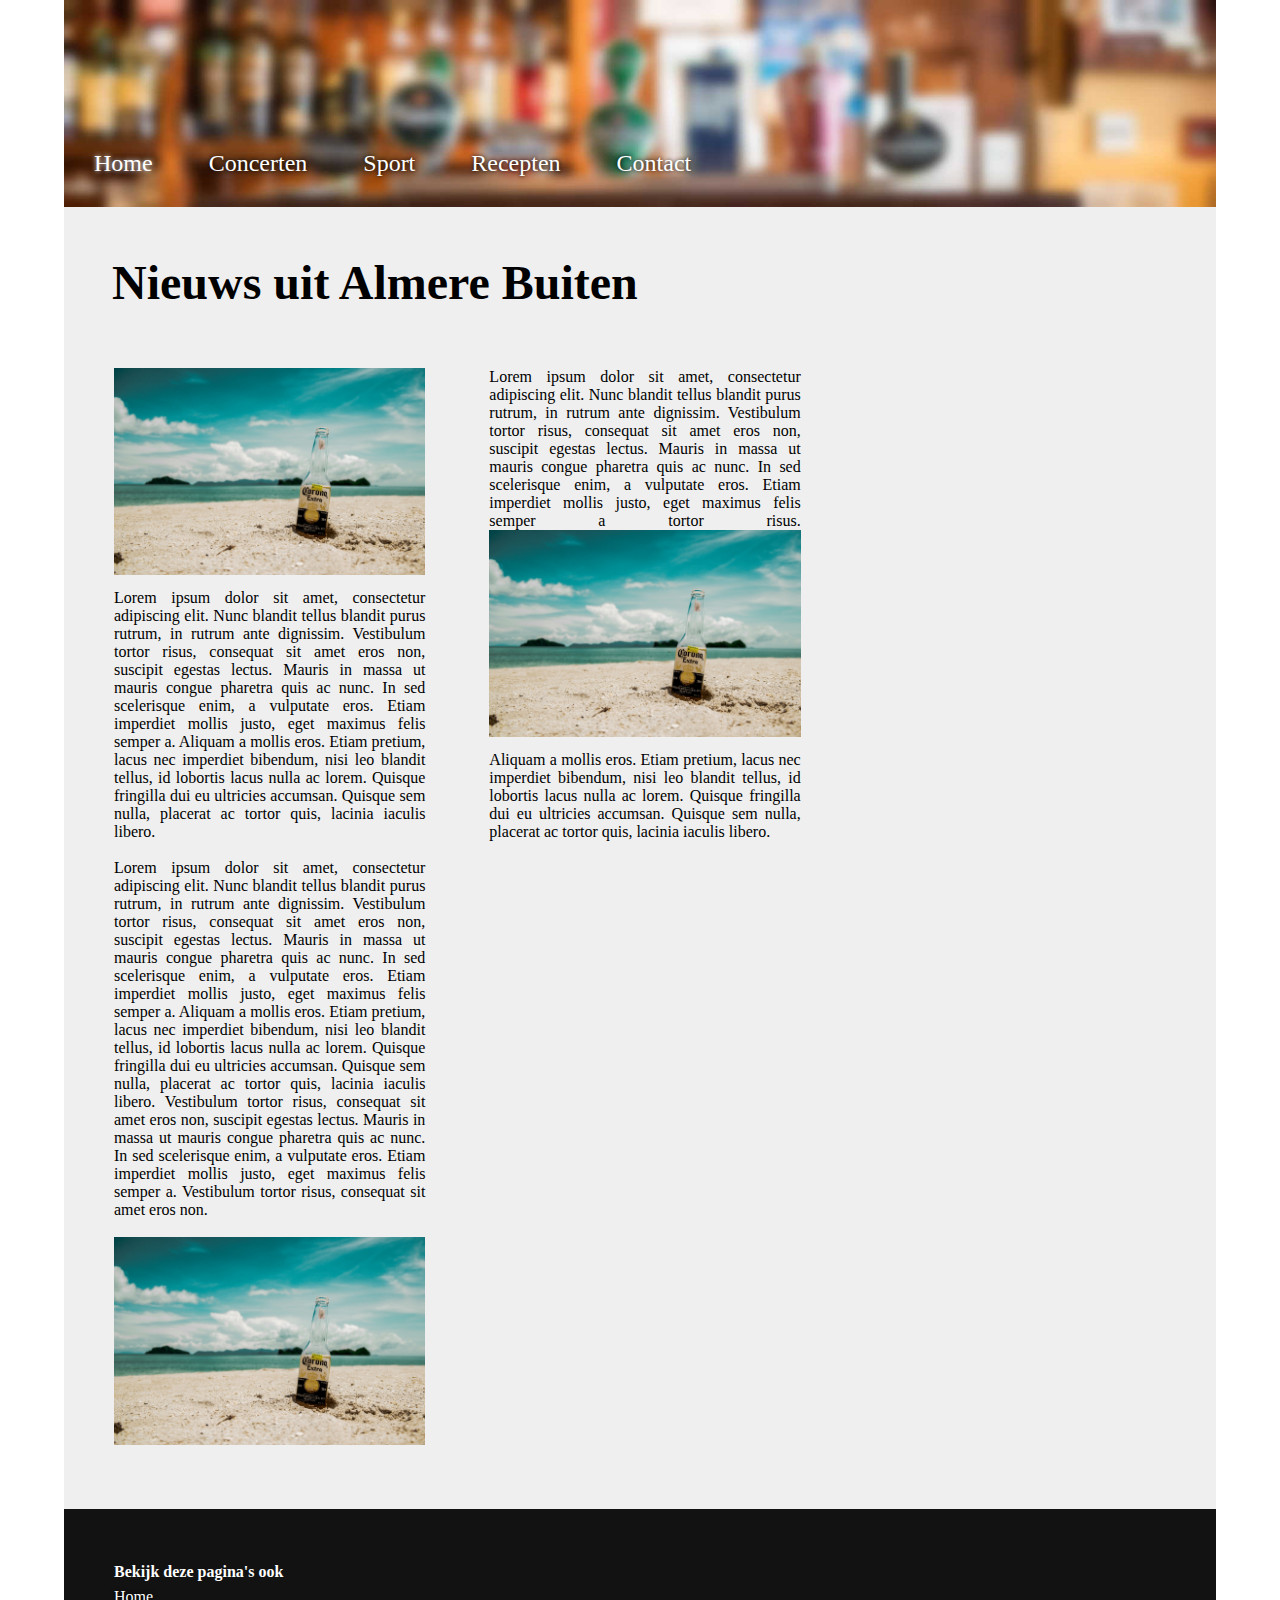
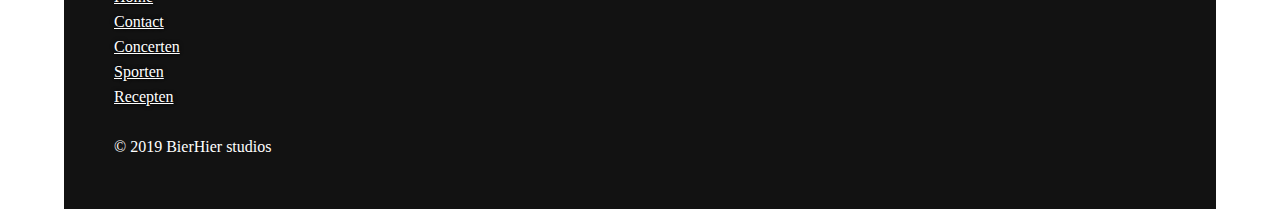
<file: index.html>
<!DOCTYPE html>
<html lang="en">
<head>
    <meta charset="UTF-8">
    <title>Bierhier- HOME</title>
    <link rel="stylesheet" href="src/style.css">
</head>
<body>
<div id="wrapper">
    <div id="topbar" style="background-image: url('images/banner1.jpg');">
        <a href="index.html" style="text-shadow: 0px 0px 5px white">Home</a>
        <a href="concerten.html">Concerten</a>
        <a href="sport.html">Sport</a>
        <a href="recepten.html">Recepten</a>
        <a href="contact.html">Contact</a>
    </div>
    <div id="articleWrapper">

        <h1 style="padding: 28px; font-size: 300%;">Nieuws uit Almere Buiten</h1>
        <article>
            <img src="images/feature1.jpg" style="width: 100%; margin-bottom: 10px;">
            Lorem ipsum dolor sit amet, consectetur adipiscing elit. Nunc blandit tellus blandit purus rutrum, in
            rutrum ante dignissim. Vestibulum tortor risus, consequat sit amet eros non, suscipit egestas lectus.
            Mauris in massa ut mauris congue pharetra quis ac nunc. In sed scelerisque enim, a vulputate eros. Etiam
            imperdiet mollis justo, eget maximus felis semper a. Aliquam a mollis eros. Etiam pretium, lacus nec
            imperdiet bibendum, nisi leo blandit tellus, id lobortis lacus nulla ac lorem. Quisque fringilla dui eu
            ultricies accumsan. Quisque sem nulla, placerat ac tortor quis, lacinia iaculis libero.
        </article>
        <article>Lorem ipsum dolor sit amet, consectetur adipiscing elit. Nunc blandit tellus blandit purus rutrum, in
            rutrum ante dignissim. Vestibulum tortor risus, consequat sit amet eros non, suscipit egestas lectus.
            Mauris in massa ut mauris congue pharetra quis ac nunc. In sed scelerisque enim, a vulputate eros. Etiam
            imperdiet mollis justo, eget maximus felis semper a tortor risus.
            <img src="images/feature1.jpg" style="width: 100%; margin-bottom: 10px;">
            Aliquam a mollis eros. Etiam pretium, lacus nec
            imperdiet bibendum, nisi leo blandit tellus, id lobortis lacus nulla ac lorem. Quisque fringilla dui eu
            ultricies accumsan. Quisque sem nulla, placerat ac tortor quis, lacinia iaculis libero.<br><br>

        </article>
        <article style="margin-top: -60px;">
            Lorem ipsum dolor sit amet, consectetur adipiscing elit. Nunc blandit tellus blandit purus rutrum, in
            rutrum ante dignissim. Vestibulum tortor risus, consequat sit amet eros non, suscipit egestas lectus.
            Mauris in massa ut mauris congue pharetra quis ac nunc. In sed scelerisque enim, a vulputate eros. Etiam
            imperdiet mollis justo, eget maximus felis semper a. Aliquam a mollis eros. Etiam pretium, lacus nec
            imperdiet bibendum, nisi leo blandit tellus, id lobortis lacus nulla ac lorem. Quisque fringilla dui eu
            ultricies accumsan. Quisque sem nulla, placerat ac tortor quis, lacinia iaculis libero. Vestibulum tortor
            risus, consequat sit amet eros non, suscipit egestas lectus. Mauris in massa ut mauris congue pharetra quis
            ac nunc. In sed scelerisque enim, a vulputate eros. Etiam imperdiet mollis justo, eget maximus felis semper
            a. Vestibulum tortor risus, consequat sit amet eros non.<br><br>
            <img src="images/feature1.jpg" style="width: 100%; margin-bottom: 10px;">
        </article>

    </div>
        <div id="footer">
            <b>Bekijk deze pagina's ook</b><br>
            <div style="text-decoration: underline;">
                <a href="index.html">Home</a><br>
                <a href="contact.html">Contact</a><br>
                <a href="concerten.html">Concerten</a><br>
                <a href="sport.html">Sporten</a><br>
                <a href="recepten.html">Recepten</a><br>
            </div>
            <br>
            &copy; 2019 BierHier studios
            <br>

        </div>



</div>
</body>
</html>
</file>
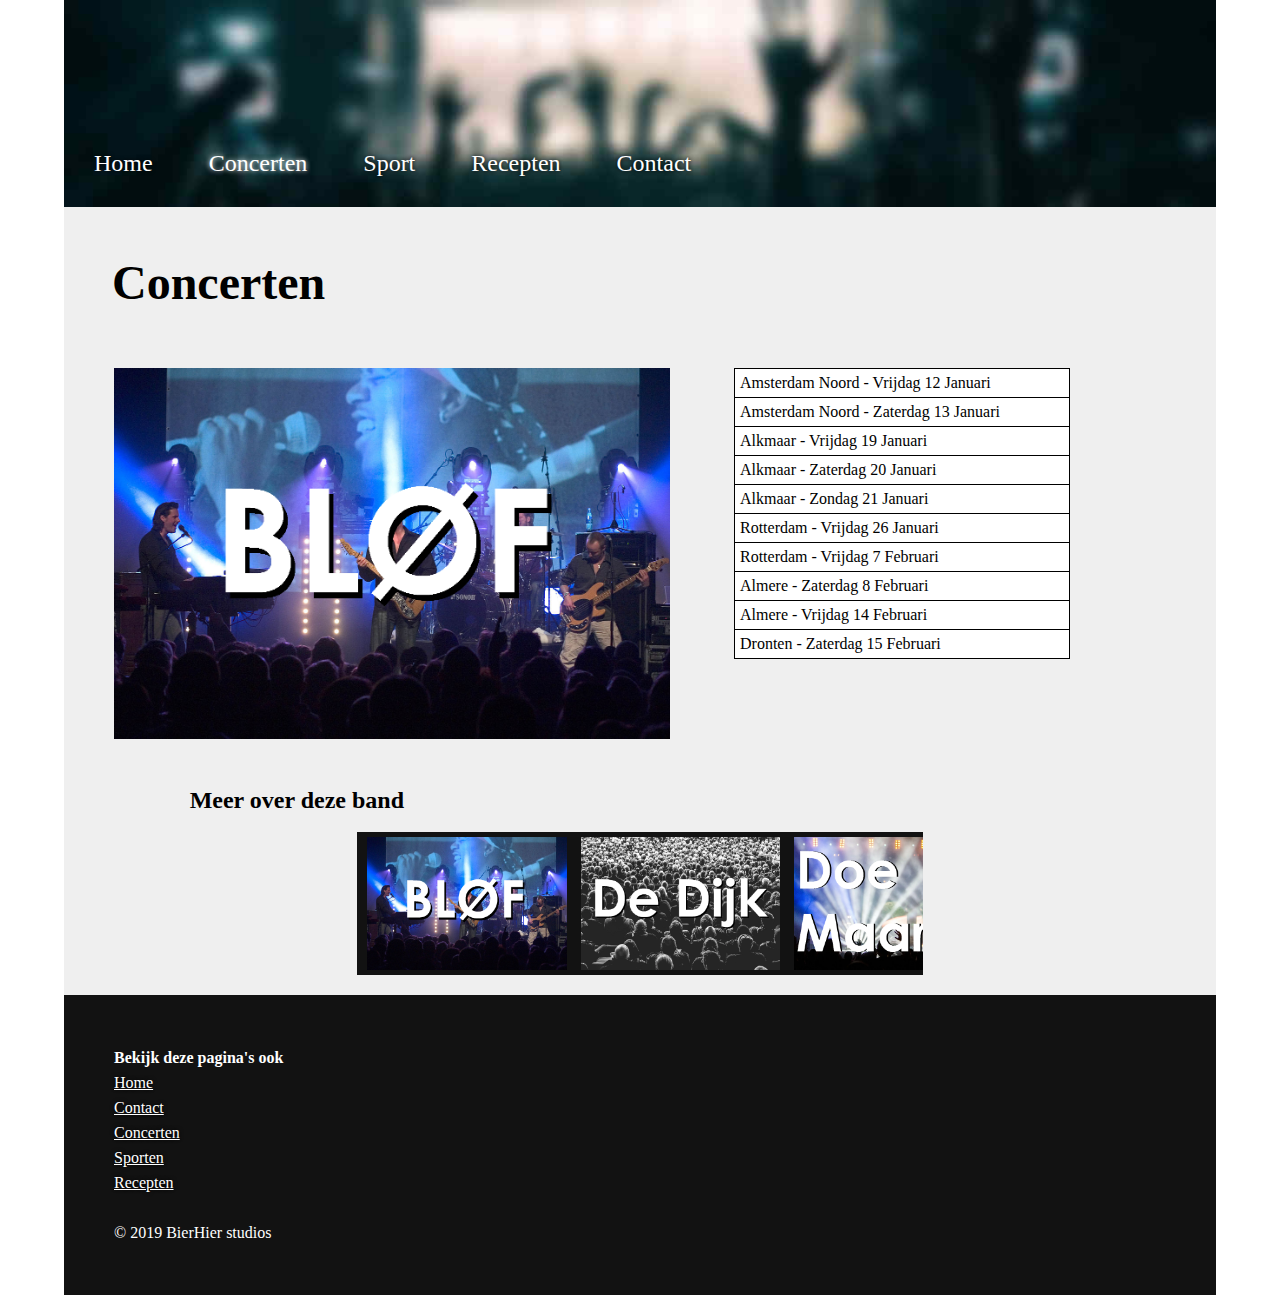
<file: concerten.html>
<!DOCTYPE html>
<html lang="en">
<head>
    <meta charset="UTF-8">
    <title>Bierhier- CONCERTEN</title>
    <link rel="stylesheet" href="src/style.css">
    <script src="src/main.js"></script>
</head>
<body>
<div id="wrapper">
    <div id="topbar" style="background-image: url('images/banner3.jpg');">
        <a href="index.html">Home</a>
        <a href="concerten.html" style="text-shadow: 0px 0px 5px white">Concerten</a>
        <a href="sport.html">Sport</a>
        <a href="recepten.html">Recepten</a>
        <a href="contact.html">Contact</a>
    </div>
    <div id="articleWrapper">

        <h1 style="padding: 28px; font-size: 300%;">Concerten</h1>
        <img id="previewImage" src="images/concert1.jpg" name="concert1.jpg" class="concertImage">
        <div id="concertList">
            <div class="concertListItem">Amsterdam Noord - Vrijdag 12 Januari</div>
            <div class="concertListItem">Amsterdam Noord - Zaterdag 13 Januari</div>
            <div class="concertListItem">Alkmaar - Vrijdag 19 Januari</div>
            <div class="concertListItem">Alkmaar - Zaterdag 20 Januari</div>
            <div class="concertListItem">Alkmaar - Zondag 21 Januari</div>
            <div class="concertListItem">Rotterdam - Vrijdag 26 Januari</div>
            <div class="concertListItem">Rotterdam - Vrijdag 7 Februari</div>
            <div class="concertListItem">Almere - Zaterdag 8 Februari</div>
            <div class="concertListItem">Almere - Vrijdag 14 Februari</div>
            <div class="concertListItem" style="border-bottom: 0px">Dronten - Zaterdag 15 Februari</div>
        </div>


        <br>
        <br>
        <h2 onclick="sendConcertDetail(document.getElementById('previewImage').name)" style="padding-left: 9.5%;">Meer over deze band</h2><br>
        <div id="concertRow">
            <center>
                <nobr>
                    <img id="concert1.jpg" onClick="concertChange(this.id)" src="images/concert1.jpg">
                    <img id="concert2.jpg" onClick="concertChange(this.id)" src="images/concert2.jpg">
                    <img id="concert3.jpg" onClick="concertChange(this.id)" src="images/concert3.jpg">
                </nobr>
            </center>
        </div>


    </div>
    <div id="footer">
        <b>Bekijk deze pagina's ook</b><br>
        <div style="text-decoration: underline;">
            <a href="index.html">Home</a><br>
            <a href="contact.html">Contact</a><br>
            <a href="concerten.html">Concerten</a><br>
            <a href="sport.html">Sporten</a><br>
            <a href="recepten.html">Recepten</a><br>
        </div>
        <br>
        &copy; 2019 BierHier studios
        <br>

    </div>


</div>
</body>
</html>
</file>
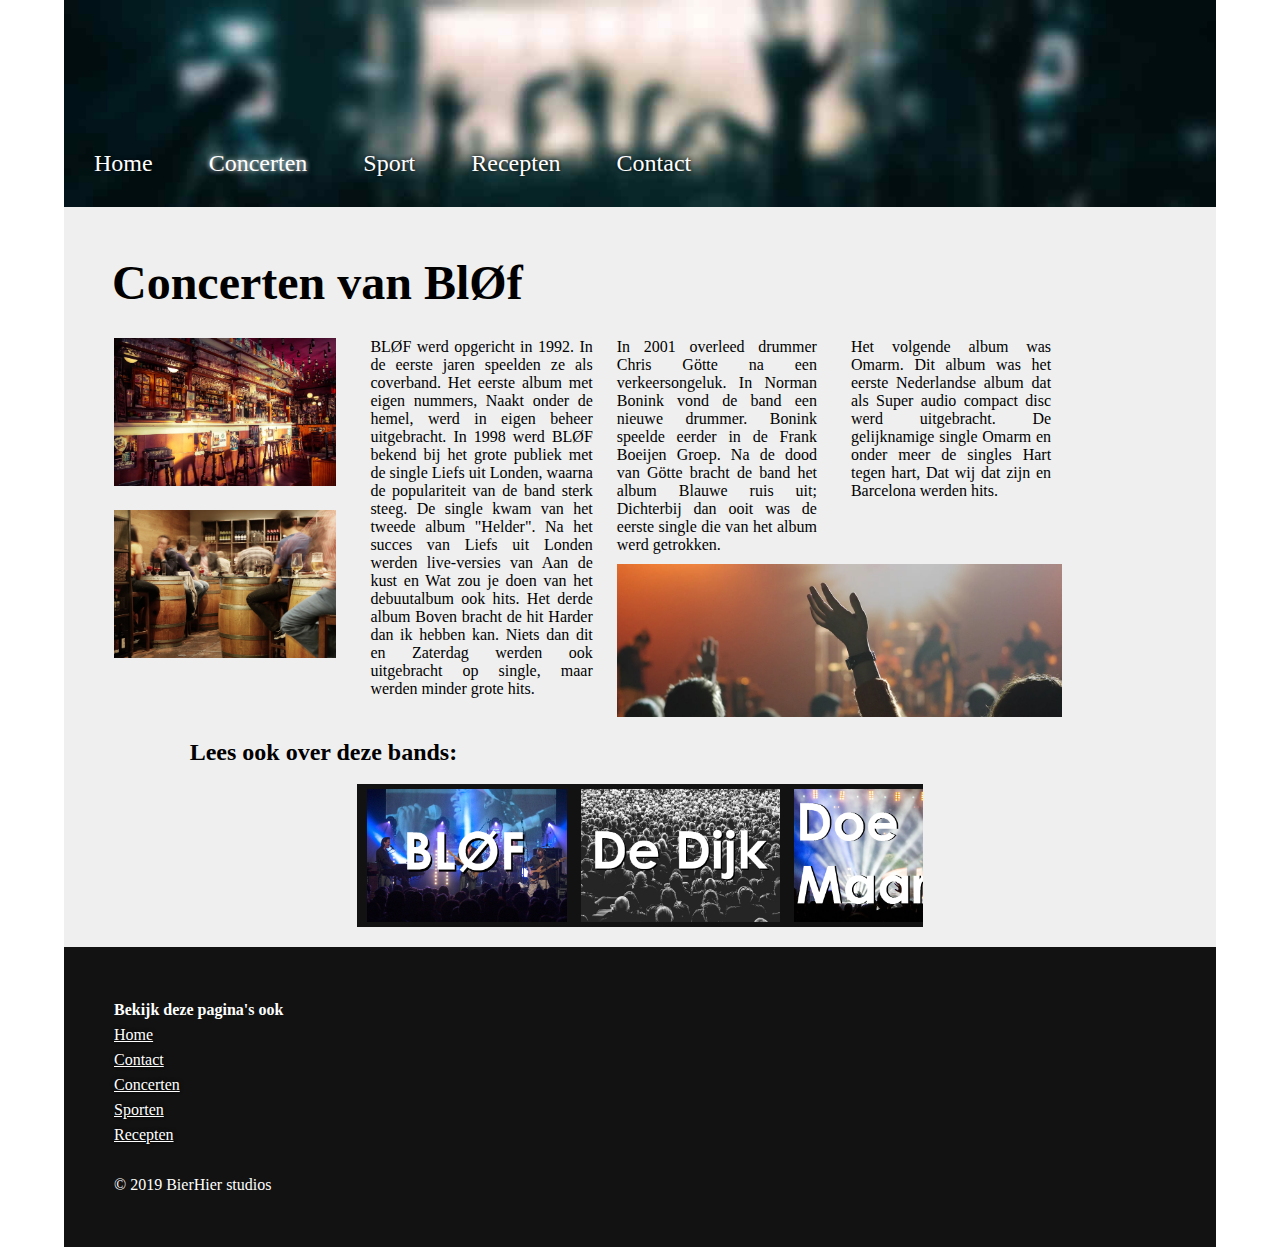
<file: concerten_detail.html>
<!DOCTYPE html>
<html lang="en">
<head>
    <meta charset="UTF-8">
    <title>Bierhier- CONCERTEN</title>
    <link rel="stylesheet" href="src/style.css">
    <script src="src/main.js"></script>
</head>
<body onLoad="loadConcertBand()">
<div id="wrapper">
    <div id="topbar" style="background-image: url('images/banner3.jpg');">
        <a href="index.html">Home</a>
        <a href="concerten.html" style="text-shadow: 0px 0px 5px white">Concerten</a>
        <a href="sport.html">Sport</a>
        <a href="recepten.html">Recepten</a>
        <a href="contact.html">Contact</a>
    </div>
    <div id="articleWrapper">

        <h1 id="title" style="padding: 28px; font-size: 300%;">Concerten van BlØf</h1>
        <div class="concertArticle">
            <img id="preview1" src="images/concerten/concert1_preview1.jpg" class="concertDetailImage">
            <img id="preview2" src="images/concerten/concert1_preview2.jpg" class="concertDetailImage">

        </div>

        <div id="article1" class="concertArticle">
            BLØF werd opgericht in 1992. In de eerste jaren speelden ze als coverband. Het eerste album met eigen
            nummers, Naakt onder de hemel, werd in eigen beheer uitgebracht. In 1998 werd BLØF bekend bij het grote
            publiek met de single Liefs uit Londen, waarna de populariteit van de band sterk steeg. De single kwam van
            het tweede album "Helder". Na het succes van Liefs uit Londen werden live-versies van Aan de kust en Wat zou
            je doen van het debuutalbum ook hits. Het derde album Boven bracht de hit Harder dan ik hebben kan. Niets
            dan dit en Zaterdag werden ook uitgebracht op single, maar werden minder grote hits.
        </div>

        <div class="concertDetailAligner">
            <div id="article2" class="concertArticle" style="width: 45%; margin-left: 0px;">
                In 2001 overleed drummer Chris Götte na een verkeersongeluk. In Norman Bonink vond de band een nieuwe
                drummer. Bonink speelde eerder in de Frank Boeijen Groep.

                Na de dood van Götte bracht de band het album Blauwe ruis uit; Dichterbij dan ooit was de eerste single
                die van het album werd getrokken.
            </div>


            <div id="article3" class="concertArticle" style="width: 45%;">
                Het volgende album was Omarm. Dit album was het eerste Nederlandse album dat als Super audio compact
                disc werd uitgebracht. De gelijknamige single Omarm en onder meer de singles Hart tegen hart, Dat wij
                dat zijn en Barcelona werden hits.
            </div>

            <img id="concertDetailFeature" src="images/concerten/concert1_wideFeature.jpg">
        </div>


        <br><br>
        <h2 style="padding-left: 9.5%;">Lees ook over deze bands:</h2><br>
        <div id="concertRow">
            <center>
                <nobr>
                    <img id="concert1.jpg" onClick="concertChangeDetail(this.id)" src="images/concert1.jpg">
                    <img id="concert2.jpg" onClick="concertChangeDetail(this.id)" src="images/concert2.jpg">
                    <img id="concert3.jpg" onClick="concertChangeDetail(this.id)" src="images/concert3.jpg">
                </nobr>
            </center>
        </div>


    </div>
    <div id="footer">
        <b>Bekijk deze pagina's ook</b><br>
        <div style="text-decoration: underline;">
            <a href="index.html">Home</a><br>
            <a href="contact.html">Contact</a><br>
            <a href="concerten.html">Concerten</a><br>
            <a href="sport.html">Sporten</a><br>
            <a href="recepten.html">Recepten</a><br>
        </div>
        <br>
        &copy; 2019 BierHier studios
        <br>

    </div>


</div>
</body>
</html>
</file>
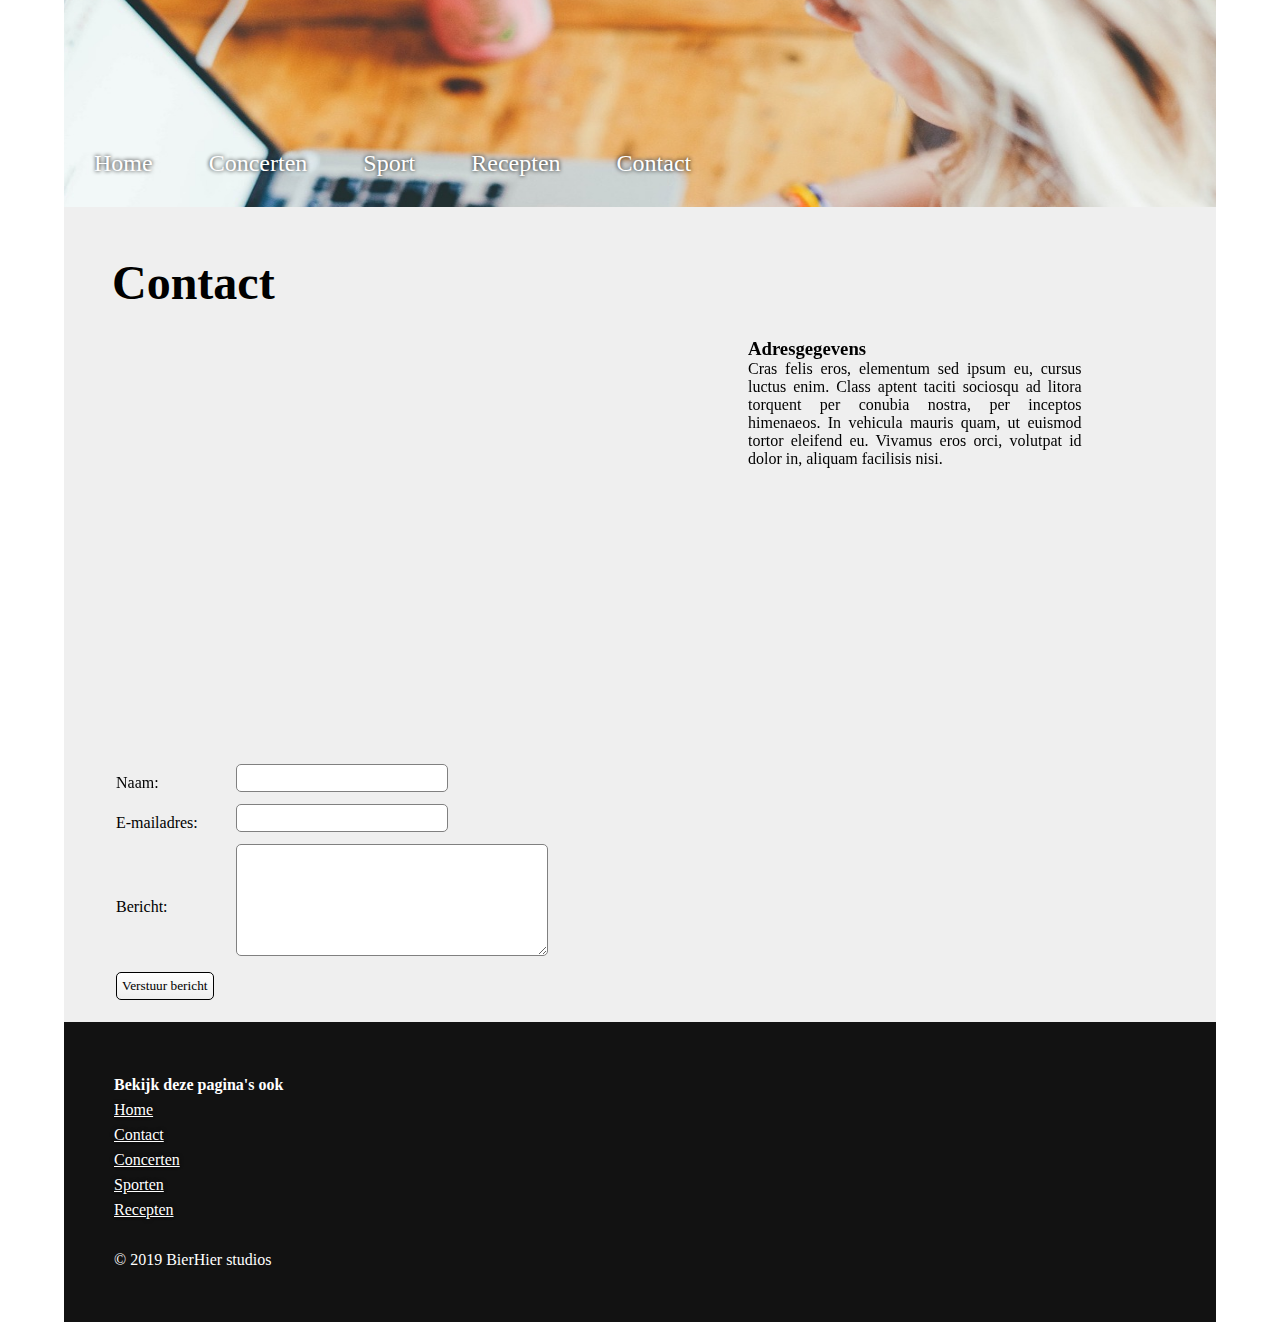
<file: contact.html>
<!DOCTYPE html>
<html lang="en">
<head>
    <meta charset="UTF-8">
    <title>Bierhier- CONTACT</title>
    <link rel="stylesheet" href="src/style.css">
</head>
<body>
<div id="wrapper">
    <div id="topbar" style="background-image: url('images/banner2.jpg');">
        <a href="index.html">Home</a>
        <a href="concerten.html">Concerten</a>
        <a href="sport.html">Sport</a>
        <a href="recepten.html">Recepten</a>
        <a href="contact.html">Contact</a>
    </div>
    <div id="articleWrapper">

        <h1 style="padding: 28px; font-size: 300%;">Contact</h1>
        <iframe src="https://www.google.com/maps/embed?pb=!1m18!1m12!1m3!1d311845.47539140144!2d5.222388000325214!3d52.365111037851385!2m3!1f0!2f0!3f0!3m2!1i1024!2i768!4f13.1!3m3!1m2!1s0x0%3A0xc8eb96810ee9373b!2sBolschout%2C%20De%20Almeerse%20Brouwerij!5e0!3m2!1snl!2snl!4v1575973632819!5m2!1snl!2snl"
                style="Display: inline-block; margin-top: -40px; padding: 30px;" width="600" height="400"
                frameborder="0" style="border:0;" allowfullscreen=""></iframe>
        <div style="display: inline-block; vertical-align: top; max-width: 30%; text-align: justify">
            <h3>Adresgegevens</h3>
            Cras felis eros, elementum sed ipsum eu, cursus luctus enim. Class aptent taciti sociosqu ad litora torquent
            per conubia nostra, per inceptos himenaeos. In vehicula mauris quam, ut euismod tortor eleifend eu. Vivamus
            eros orci, volutpat id dolor in, aliquam facilisis nisi.
        </div>

        <div class="contactField">
            <table>
                <tr>
                    <td>Naam:</td>
                    <td><input type="text"></td>
                </tr>

                <tr>
                    <td>E-mailadres:</td>
                    <td><input type="text"></td>
                </tr>

                <tr>
                    <td>Bericht:</td>
                    <td><textarea style="width: 300px; height: 100px; max-width: 500px; max-height: 200px;"></textarea></td>
                </tr>
                <tr>
                    <td><input type="submit" value="Verstuur bericht"></td>
                </tr>

            </table>
        </div>

    </div>
    <div id="footer">
        <b>Bekijk deze pagina's ook</b><br>
        <div style="text-decoration: underline;">
            <a href="index.html">Home</a><br>
            <a href="contact.html">Contact</a><br>
            <a href="concerten.html">Concerten</a><br>
            <a href="sport.html">Sporten</a><br>
            <a href="recepten.html">Recepten</a><br>
        </div>
        <br>
        &copy; 2019 BierHier studios
        <br>

    </div>


</div>
</body>
</html>
</file>
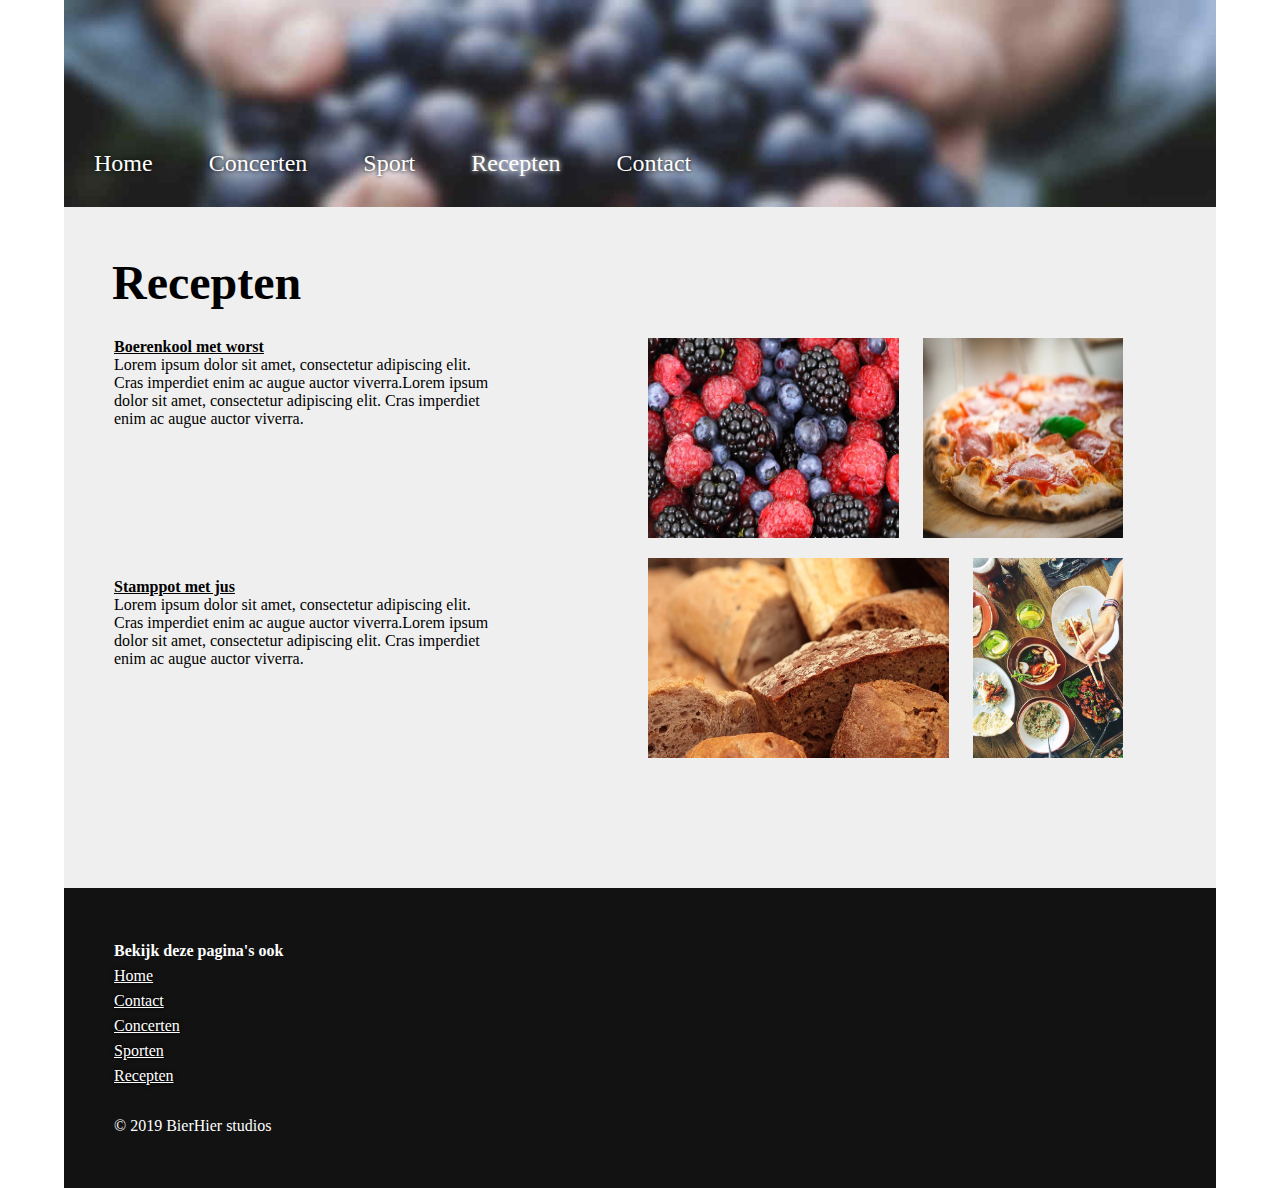
<file: recepten.html>
<!DOCTYPE html>
<html lang="en">
<head>
    <meta charset="UTF-8">
    <title>Bierhier- HOME</title>
    <link rel="stylesheet" href="src/style.css">
</head>
<body>
<div id="wrapper">
    <div id="topbar" style="background-image: url('images/banner4.jpg');">
        <a href="index.html">Home</a>
        <a href="concerten.html">Concerten</a>
        <a href="sport.html">Sport</a>
        <a href="recepten.html" style="text-shadow: 0px 0px 5px white">Recepten</a>
        <a href="contact.html">Contact</a>
    </div>
    <div id="articleWrapper">

        <h1 style="padding: 28px; font-size: 300%;">Recepten</h1>

        <div class="receipeArticleContainer">
        <p class="smallParagraph">
            <a href="recepten_detail.html?receipe=boerenkool">Boerenkool met worst</a><br>
            Lorem ipsum dolor sit amet, consectetur adipiscing elit. Cras imperdiet enim ac augue auctor viverra.Lorem
            ipsum dolor sit amet, consectetur adipiscing elit. Cras imperdiet enim ac augue auctor viverra.
        </p>
        <br>
        <p class="smallParagraph">
            <a href="recepten_detail.html?receipe=stamppot">Stamppot met jus</a><br>
            Lorem ipsum dolor sit amet, consectetur adipiscing elit. Cras imperdiet enim ac augue auctor viverra.Lorem
            ipsum dolor sit amet, consectetur adipiscing elit. Cras imperdiet enim ac augue auctor viverra.
        </p>
        </div>

        <div class="receipeArticleContainer">
            <img src="images/recepten/receipe1.jpg" class="receipePreview" style="width: 50%;">
            <img src="images/recepten/receipe2.jpg" class="receipePreview" style="width: 40%;"><br>
            <img src="images/recepten/receipe3.jpg" class="receipePreview" style="width: 60%;">
            <img src="images/recepten/receipe4.jpg" class="receipePreview" style="width: 30%;">

        </div>


    </div>
    <div id="footer">
        <b>Bekijk deze pagina's ook</b><br>
        <div style="text-decoration: underline;">
            <a href="index.html">Home</a><br>
            <a href="contact.html">Contact</a><br>
            <a href="concerten.html">Concerten</a><br>
            <a href="sport.html">Sporten</a><br>
            <a href="recepten.html">Recepten</a><br>
        </div>
        <br>
        &copy; 2019 BierHier studios
        <br>

    </div>


</div>
</body>
</html>
</file>
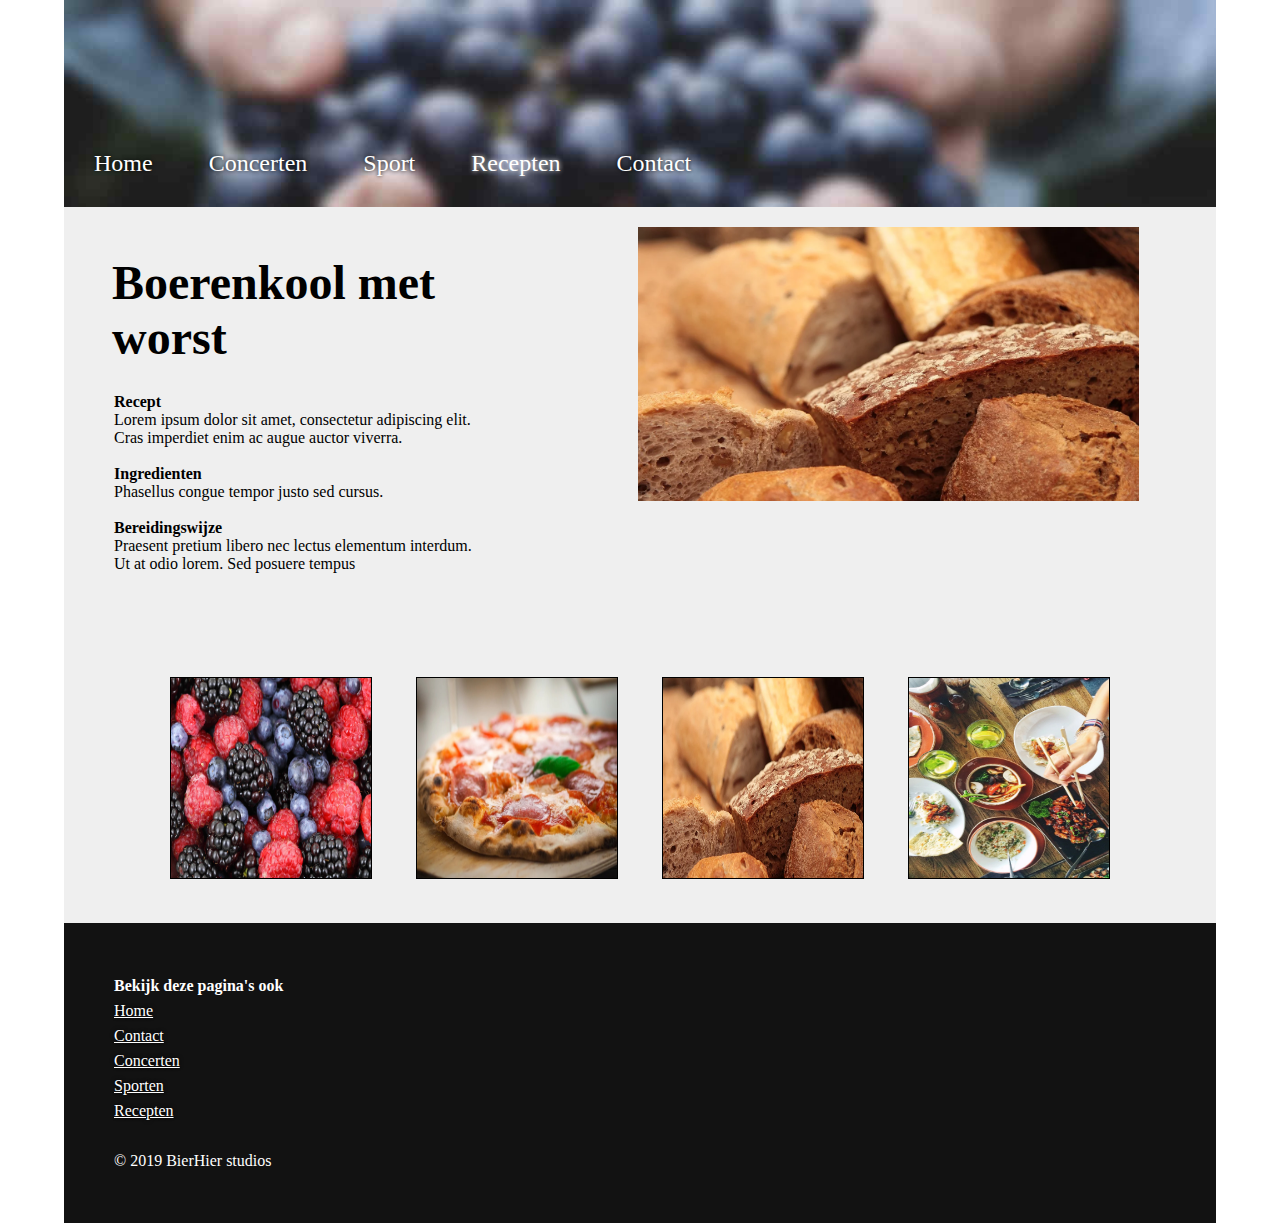
<file: recepten_detail.html>
<!DOCTYPE html>
<html lang="en">
<head>
    <meta charset="UTF-8">
    <title>Bierhier- HOME</title>
    <link rel="stylesheet" href="src/style.css">
    <script src="src/main.js"></script>
</head>
<body onload="loadReceipeDetail()">
<div id="wrapper">
    <div id="topbar" style="background-image: url('images/banner4.jpg');">
        <a href="index.html">Home</a>
        <a href="concerten.html">Concerten</a>
        <a href="sport.html">Sport</a>
        <a href="recepten.html" style="text-shadow: 0px 0px 5px white">Recepten</a>
        <a href="contact.html">Contact</a>
    </div>
    <div id="articleWrapper">

        <div class="receipeDetailDivider">
            <h1 style="padding: 28px; font-size: 300%;" id="receipeTitle">Boerenkool met worst</h1>

            <div id="receipeDetailArticle">
                <b>Recept</b><br>
                Lorem ipsum dolor sit amet, consectetur adipiscing elit. Cras imperdiet enim ac augue auctor viverra.

                <br><br>

                <b>Ingredienten</b><br>
                Phasellus congue tempor justo sed cursus.
                <br><br>

                <b>Bereidingswijze</b><br>
                Praesent pretium libero nec lectus elementum interdum. Ut at odio lorem. Sed posuere tempus
                <br><br>

            </div>






        </div>

        <div class="receipeDetailDivider" style="margin-left: 50px;">
            <img id="receipeDetailPreviewImage" src="images/recepten/receipe3.jpg">

        </div>

        <br><br><br>
        <div id="receipeRow">
            <img src="images/recepten/receipe1.jpg" class="receipeDetailImage">
            <img src="images/recepten/receipe2.jpg" class="receipeDetailImage">
            <img src="images/recepten/receipe3.jpg" class="receipeDetailImage">
            <img src="images/recepten/receipe4.jpg" class="receipeDetailImage">
        </div>


    </div>
    <div id="footer">
        <b>Bekijk deze pagina's ook</b><br>
        <div style="text-decoration: underline;">
            <a href="index.html">Home</a><br>
            <a href="contact.html">Contact</a><br>
            <a href="concerten.html">Concerten</a><br>
            <a href="sport.html">Sporten</a><br>
            <a href="recepten.html">Recepten</a><br>
        </div>
        <br>
        &copy; 2019 BierHier studios
        <br>

    </div>


</div>
</body>
</html>
</file>
<file: src/style.css>
* {
    margin: 0px;
    padding: 0px;
    font-family: roboto;
    text-decoration: none;
}

#wrapper {
    background-color: gray;
    margin: auto;
    width: 90%;
}

#topbar {
    padding: 30px;
    padding-top: 150px;
    color: white;
    font-size: 150%;
    background-size: 100% 100%;
}

#topbar a, #footer a {
    padding-right: 50px;
    font-family: "Product Sans";
    color: white;
    text-shadow: 0px 0px 4px black;
}



#articleWrapper {
    background-color: #efefef;
    padding: 20px;
}

article {
    display: inline-block;
    border: 0px solid black;
    width: 28%;
    padding: 30px;
    vertical-align: top;
    text-align: justify;
}

h1 {
    font-family: "Product Sans";
}


#footer {
    background-color: #121212;
    height: 200px;
    color: white;
    padding: 50px;
    line-height: 25px;

}


/*CONTACT PAGE */

.contactField {
    margin-left: 30px;
}

.contactField input[type=text], textarea {
    border: 1px solid gray;
    padding: 5px;
    border-radius: 5px;
    margin-left: 20px;
    margin-bottom: 10px;
    width: 200px;
}

input[type=submit] {
    border: 1px solid black;
    padding: 5px;
    border-radius: 5px;
    background-image: linear-gradient(#FFFFFF, #eeeeee);
}


/*CONCERT PAGE*/
.concertImage {
    width: 50%;
    padding: 30px;
    display: inline-block;
    vertical-align: top;
}

#concertList {
    border: 1px solid black;
    display: inline-block;
    margin: 30px;
    width: 30%;
    padding: 0px;
    overflow: hidden;
}

#concertRow {
    background-color: #121212;
    margin: auto;
    padding: 5px;
    width: 50%;
    max-height: 133px;
    overflow: hidden;
}

#concertRow img {
    display: inline-block;
    height: 133px;
    margin-right: 5px;
    margin-left: 5px;

}


.concertListItem {
    background-color: white;
    border-bottom: 1px solid black;
    width: 100%;
    padding: 5px;
}


/*Concert Detail Page*/

.concertDetailImage {
    width: 100%;
    margin-bottom: 20px;
}

.concertArticle {
    border: 0px solid black;
    display: inline-block;
    vertical-align: top;
    width: 20%;
    margin-left: 30px;
    text-align: justify;
}

#concertDetailFeature {
    width: 100%;
    margin-top: 10px;
}

.concertDetailAligner {
    border: 0px solid black;
    display: inline-block;
    width: 40%;
    margin-left: 20px;
}


/*receipe page*/

.smallParagraph {
    display: inline-block;
    width: 75%;
    margin-bottom: 30%;

}

.smallParagraph a {
    color: black;
    font-weight: bold;
    text-decoration: underline;
}

.receipeArticleContainer {
    margin-left: 30px;
    margin-bottom: 50px;
    width: 45%;

    border: 0px solid black;
    display: inline-block;
    vertical-align: top;
}

.receipePreview {
    vertical-align: top;
    display: inline-block;
    width: 45%;
    height: 200px;
    margin-right: 4%;
    margin-bottom: 20px;
}


/* receipeDetail page */
.receipeDetailDivider {
    width: 45%;
    display: inline-block;
    border: 0px solid black;
    vertical-align: top;
}

#receipeDetailArticle {
    margin-left: 30px;
    margin-bottom: 30px;
    padding-right: 100px;
}

#receipeDetailPreviewImage {
    width: 100%;
}

.receipeDetailImage {
    width: 200px;
    height: 200px;
}

#receipeRow {
    text-align: center;
}

#receipeRow img {
    margin: 20px;
    border: 1px solid black;
    display: inline-block;

}


/* sports page */
#sportsTable {
    width: 55%;
    border: 0px solid black;
    display: inline-block;
    margin-left: 30px;
}

#sportsTable img {
    width: 200px;
    height: 125px;
    margin-right: 30px;
    margin-bottom: 30px;
}

.sportsArticle {
    width: 30%;
    border: 0px solid black;
    display: inline-block;
    vertical-align: top;
}

.sportsArticleBelow {
    display: inline-block;
    width: 25%;
    margin-left: 30px;
    padding: 10px;
    margin-bottom: 50px;
}

/* Sport detail page */

.sportDetailPreview {
    margin-left: 30px;
    width: 90%;
}

.sportDetailDivider {
    display: inline-block;
    width: 45%;
    vertical-align: top;
    margin-bottom: 40px;
}

.sportDetailArticle {
    display: inline-block;
    width: 20%;
    margin-left: 30px;
    vertical-align: top;
    margin-bottom: 30px;
}
</file>
